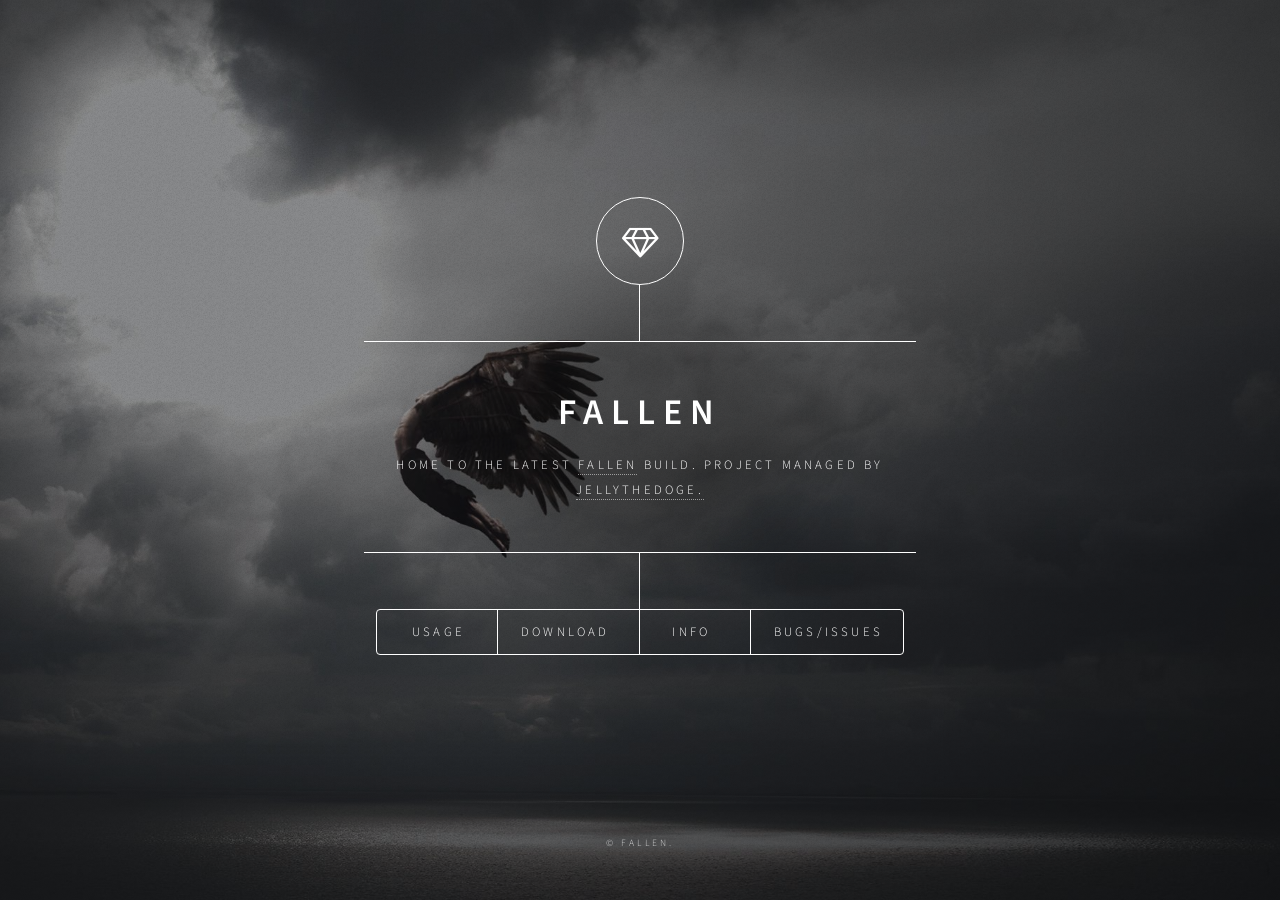
<file: index.html>
<!DOCTYPE HTML>
<!--
	Fallen by Pringles
-->
<html>
	<head>
		<title>Pringles</title>
		<meta charset="utf-8" />
		<meta name="viewport" content="width=device-width, initial-scale=1, user-scalable=no" />
		<link rel="stylesheet" href="assets/css/main.css" />
		<!--[if lte IE 9]><link rel="stylesheet" href="assets/css/ie9.css" /><![endif]-->
		<noscript><link rel="stylesheet" href="assets/css/noscript.css" /></noscript>
	</head>
	<body>

		<!-- Wrapper -->
			<div id="wrapper">

				<!-- Header -->
					<header id="header">
						<div class="logo">
							<span class="icon fa-diamond"></span>
						</div>
						<div class="content">
							<div class="inner">
								<h1>Fallen</h1>
								<p>Home to the latest <a href="https://mrpringmrles.github.io/MrPringles/#Download">fallen</a> build. Project managed by<br />
								<a href="https://github.com/jellythedoge">jellythedoge.</a></p>
							</div>
						</div>
						<nav>
							<ul>
								<li><a href="#Usage">Usage</a></li>
								<li><a href="#Download">Download</a></li>
								<li><a href="#Info">Info</a></li>
								<li><a href="#Bugs">Bugs/Issues</a></li>
								<!--<li><a href="#elements">Elements</a></li>-->
							</ul>
						</nav>
					</header>

				<!-- Main -->
					<div id="main">

						<!-- Usage -->
							<article id="Usage">
								<h2 class="major">Usage</h2>
								<span class="image main"><img src="images/pic01.jpg" alt="" /></span>
								<p>F1 = GlowESP</p>
								<p>F2 = BunnyHop</p>
								<p>F3 = NoFlash</p>
								<p>F4 = Trigger</p>
							</article>

						<!-- Download -->
							<article id="Download">
								<h2 class="major">Fallen</h2>
								<span class="image main"><img src="images/pic02.jpg" alt="" /></span>
								<p>The latest version of fallen will always be located here.</p>
								<p>Download fallen here: <a href="http://download856.mediafire.com/o5ze2e2h37gg/oqd9ry0hc8qd5gz/Fallen-11-09-2017.exe">Download</a></p>
								<p>Avoid using the same download for more than 2 days.</p>
								<p> </p>
								<p>Please do not buy this no matter who is offering it, Anyone who attempts to sell this is a scammer.</p>
							</article>

						<!-- About -->
						<article id="Info">
							<h2 class="major">Info</h2>
							<span class="Text Box"><p>Fallen is a free cheat, It was made as a learning project for fun.
								I never expected anyone to take notice of this cheat but some people did, This cheat is also open source
								and available on my github here ~ <a href="https://github.com/jellythedoge/Fallen" target="_blank">here</a></p> 
								Hope you enjoy :)
							</p>
						</article>

						<!-- Contact -->
							<article id="Bugs">
								<h2 class="major">Bugs/Issues</h2>
								<span class="Text Box"><p>Report bugs here
							</p>
								</form>
								<ul class="icons">
									<li><a href="#" class="icon fa-twitter"><span class="label">Twitter</span></a></li>
									<li><a href="#" class="icon fa-facebook"><span class="label">Facebook</span></a></li>
									<li><a href="#" class="icon fa-instagram"><span class="label">Instagram</span></a></li>
									<li><a href="https://github.com/jellythedoge/Fallen/issues" class="icon fa-github"><span class="label">GitHub</span></a></li>
								</ul>
							</article>
						</div>


				<!-- Footer -->
					<footer id="footer">
						<p class="copyright">&copy; Fallen.</p>
					</footer>

			</div>

		<!-- BG -->
			<div id="bg"></div>

		<!-- Scripts -->
			<script src="assets/js/jquery.min.js"></script>
			<script src="assets/js/skel.min.js"></script>
			<script src="assets/js/util.js"></script>
			<script src="assets/js/main.js"></script>

	</body>
</html>
</file>
<file: assets/css/ie9.css>
/*
 Pringles
*/

/* BG */

	#bg:before {
		background: rgba(19, 21, 25, 0.5);
	}

/* Header */

	#header .logo {
		margin: 0 auto;
	}

	#header .content {
		display: inline-block;
	}

	#header nav ul {
		display: inline-block;
	}

		#header nav ul li {
			display: inline-block;
		}

/* Main */

	#main article {
		margin: 0 auto;
	}
</file>
<file: assets/css/noscript.css>
/*
	Pringles
*/

/* Main */

	#main article {
		opacity: 1;
		margin: 4rem 0 0 0;
	}
</file>
<file: assets/css/main.css>
@import url(font-awesome.min.css);
@import url("https://fonts.googleapis.com/css?family=Source+Sans+Pro:300italic,600italic,300,600");

/*
	Pringles
*/

/* Reset */

	html, body, div, span, applet, object, iframe, h1, h2, h3, h4, h5, h6, p, blockquote, pre, a, abbr, acronym, address, big, cite, code, del, dfn, em, img, ins, kbd, q, s, samp, small, strike, strong, sub, sup, tt, var, b, u, i, center, dl, dt, dd, ol, ul, li, fieldset, form, label, legend, table, caption, tbody, tfoot, thead, tr, th, td, article, aside, canvas, details, embed, figure, figcaption, footer, header, hgroup, menu, nav, output, ruby, section, summary, time, mark, audio, video {
		margin: 0;
		padding: 0;
		border: 0;
		font-size: 100%;
		font: inherit;
		vertical-align: baseline;
	}

	article, aside, details, figcaption, figure, footer, header, hgroup, menu, nav, section {
		display: block;
	}

	body {
		line-height: 1;
	}

	ol, ul {
		list-style: none;
	}

	blockquote, q {
		quotes: none;
	}

	blockquote:before, blockquote:after, q:before, q:after {
		content: '';
		content: none;
	}

	table {
		border-collapse: collapse;
		border-spacing: 0;
	}

	body {
		-webkit-text-size-adjust: none;
	}

/* Box Model */

	*, *:before, *:after {
		-moz-box-sizing: border-box;
		-webkit-box-sizing: border-box;
		box-sizing: border-box;
	}

/* Basic */

	@-ms-viewport {
		width: device-width;
	}

	@media screen and (max-width: 480px) {

		html, body {
			min-width: 320px;
		}

	}

	body {
		background: #1b1f22;
	}

		body.is-loading *, body.is-loading *:before, body.is-loading *:after, body.is-switching *, body.is-switching *:before, body.is-switching *:after {
			-moz-animation: none !important;
			-webkit-animation: none !important;
			-ms-animation: none !important;
			animation: none !important;
			-moz-transition: none !important;
			-webkit-transition: none !important;
			-ms-transition: none !important;
			transition: none !important;
			-moz-transition-delay: none !important;
			-webkit-transition-delay: none !important;
			-ms-transition-delay: none !important;
			transition-delay: none !important;
		}

/* Type */

	html {
		font-size: 16pt;
	}

		@media screen and (max-width: 1680px) {

			html {
				font-size: 12pt;
			}

		}

		@media screen and (max-width: 736px) {

			html {
				font-size: 11pt;
			}

		}

		@media screen and (max-width: 360px) {

			html {
				font-size: 10pt;
			}

		}

	body, input, select, textarea {
		color: #ffffff;
		font-family: "Source Sans Pro", sans-serif;
		font-weight: 300;
		font-size: 1rem;
		line-height: 1.65;
	}

	a {
		-moz-transition: color 0.2s ease-in-out, background-color 0.2s ease-in-out, border-bottom-color 0.2s ease-in-out;
		-webkit-transition: color 0.2s ease-in-out, background-color 0.2s ease-in-out, border-bottom-color 0.2s ease-in-out;
		-ms-transition: color 0.2s ease-in-out, background-color 0.2s ease-in-out, border-bottom-color 0.2s ease-in-out;
		transition: color 0.2s ease-in-out, background-color 0.2s ease-in-out, border-bottom-color 0.2s ease-in-out;
		border-bottom: dotted 1px rgba(255, 255, 255, 0.5);
		text-decoration: none;
		color: inherit;
	}

		a:hover {
			border-bottom-color: transparent;
		}

	strong, b {
		color: #ffffff;
		font-weight: 600;
	}

	em, i {
		font-style: italic;
	}

	p {
		margin: 0 0 2rem 0;
	}

	h1, h2, h3, h4, h5, h6 {
		color: #ffffff;
		font-weight: 600;
		line-height: 1.5;
		margin: 0 0 1rem 0;
		text-transform: uppercase;
		letter-spacing: 0.2rem;
	}

		h1 a, h2 a, h3 a, h4 a, h5 a, h6 a {
			color: inherit;
			text-decoration: none;
		}

		h1.major, h2.major, h3.major, h4.major, h5.major, h6.major {
			border-bottom: solid 1px #ffffff;
			width: -moz-max-content;
			width: -webkit-max-content;
			width: -ms-max-content;
			width: max-content;
			padding-bottom: 0.5rem;
			margin: 0 0 2rem 0;
		}

	h1 {
		font-size: 2.25rem;
		line-height: 1.3;
		letter-spacing: 0.5rem;
	}

	h2 {
		font-size: 1.5rem;
		line-height: 1.4;
		letter-spacing: 0.5rem;
	}

	h3 {
		font-size: 1rem;
	}

	h4 {
		font-size: 0.8rem;
	}

	h5 {
		font-size: 0.7rem;
	}

	h6 {
		font-size: 0.6rem;
	}

	@media screen and (max-width: 736px) {

		h1 {
			font-size: 1.75rem;
			line-height: 1.4;
		}

		h2 {
			font-size: 1.25em;
			line-height: 1.5;
		}

	}

	sub {
		font-size: 0.8rem;
		position: relative;
		top: 0.5rem;
	}

	sup {
		font-size: 0.8rem;
		position: relative;
		top: -0.5rem;
	}

	blockquote {
		border-left: solid 4px #ffffff;
		font-style: italic;
		margin: 0 0 2rem 0;
		padding: 0.5rem 0 0.5rem 2rem;
	}

	code {
		background: rgba(255, 255, 255, 0.075);
		border-radius: 4px;
		font-family: "Courier New", monospace;
		font-size: 0.9rem;
		margin: 0 0.25rem;
		padding: 0.25rem 0.65rem;
	}

	pre {
		-webkit-overflow-scrolling: touch;
		font-family: "Courier New", monospace;
		font-size: 0.9rem;
		margin: 0 0 2rem 0;
	}

		pre code {
			display: block;
			line-height: 1.75;
			padding: 1rem 1.5rem;
			overflow-x: auto;
		}

	hr {
		border: 0;
		border-bottom: solid 1px #ffffff;
		margin: 2.75rem 0;
	}

	.align-left {
		text-align: left;
	}

	.align-center {
		text-align: center;
	}

	.align-right {
		text-align: right;
	}

/* Form */

	form {
		margin: 0 0 2.5rem 0;
	}

		form .field {
			margin: 0 0 1.5rem 0;
		}

			form .field.half {
				width: 50%;
				float: left;
				padding: 0 0 0 0.75rem;
			}

				form .field.half.first {
					padding: 0 0.75rem 0 0;
				}

		form > .actions {
			margin: 1.875rem 0 0 0 !important;
		}

		@media screen and (max-width: 736px) {

			form .field {
				margin: 0 0 1.125rem 0;
			}

				form .field.half {
					padding: 0 0 0 0.5625rem;
				}

					form .field.half.first {
						padding: 0 0.5625rem 0 0;
					}

			form > .actions {
				margin: 1.5rem 0 0 0 !important;
			}

		}

		@media screen and (max-width: 480px) {

			form .field.half {
				width: 100%;
				float: none;
				padding: 0;
			}

				form .field.half.first {
					padding: 0;
				}

		}

	label {
		color: #ffffff;
		display: block;
		font-size: 0.8rem;
		font-weight: 300;
		letter-spacing: 0.2rem;
		line-height: 1.5;
		margin: 0 0 1rem 0;
		text-transform: uppercase;
	}

	input[type="text"],
	input[type="password"],
	input[type="email"],
	input[type="tel"],
	select,
	textarea {
		-moz-appearance: none;
		-webkit-appearance: none;
		-ms-appearance: none;
		appearance: none;
		-moz-transition: border-color 0.2s ease-in-out, box-shadow 0.2s ease-in-out, background-color 0.2s ease-in-out;
		-webkit-transition: border-color 0.2s ease-in-out, box-shadow 0.2s ease-in-out, background-color 0.2s ease-in-out;
		-ms-transition: border-color 0.2s ease-in-out, box-shadow 0.2s ease-in-out, background-color 0.2s ease-in-out;
		transition: border-color 0.2s ease-in-out, box-shadow 0.2s ease-in-out, background-color 0.2s ease-in-out;
		background: transparent;
		border-radius: 4px;
		border: solid 1px #ffffff;
		color: inherit;
		display: block;
		outline: 0;
		padding: 0 1rem;
		text-decoration: none;
		width: 100%;
	}

		input[type="text"]:invalid,
		input[type="password"]:invalid,
		input[type="email"]:invalid,
		input[type="tel"]:invalid,
		select:invalid,
		textarea:invalid {
			box-shadow: none;
		}

		input[type="text"]:focus,
		input[type="password"]:focus,
		input[type="email"]:focus,
		input[type="tel"]:focus,
		select:focus,
		textarea:focus {
			background: rgba(255, 255, 255, 0.075);
			border-color: #ffffff;
			box-shadow: 0 0 0 1px #ffffff;
		}

	select option {
		background: #1b1f22;
		color: #ffffff;
	}

	.select-wrapper {
		text-decoration: none;
		display: block;
		position: relative;
	}

		.select-wrapper:before {
			-moz-osx-font-smoothing: grayscale;
			-webkit-font-smoothing: antialiased;
			font-family: FontAwesome;
			font-style: normal;
			font-weight: normal;
			text-transform: none !important;
		}

		.select-wrapper:before {
			color: #ffffff;
			content: '\f107';
			display: block;
			height: 2.75rem;
			line-height: calc(2.75rem + 0em);
			pointer-events: none;
			position: absolute;
			right: 0;
			text-align: center;
			top: 0;
			width: 2.75rem;
		}

		.select-wrapper select::-ms-expand {
			display: none;
		}

	input[type="text"],
	input[type="password"],
	input[type="email"],
	select {
		height: 2.75rem;
	}

	textarea {
		padding: 0.75rem 1rem;
	}

	input[type="checkbox"],
	input[type="radio"] {
		-moz-appearance: none;
		-webkit-appearance: none;
		-ms-appearance: none;
		appearance: none;
		display: block;
		float: left;
		margin-right: -2rem;
		opacity: 0;
		width: 1rem;
		z-index: -1;
	}

		input[type="checkbox"] + label,
		input[type="radio"] + label {
			text-decoration: none;
			-moz-user-select: none;
			-webkit-user-select: none;
			-ms-user-select: none;
			user-select: none;
			color: #ffffff;
			cursor: pointer;
			display: inline-block;
			font-size: 0.8rem;
			font-weight: 300;
			margin: 0 0 0.5rem 0;
			padding-left: 2.65rem;
			padding-right: 0.75rem;
			position: relative;
		}

			input[type="checkbox"] + label:before,
			input[type="radio"] + label:before {
				-moz-osx-font-smoothing: grayscale;
				-webkit-font-smoothing: antialiased;
				font-family: FontAwesome;
				font-style: normal;
				font-weight: normal;
				text-transform: none !important;
			}

			input[type="checkbox"] + label:before,
			input[type="radio"] + label:before {
				-moz-transition: border-color 0.2s ease-in-out, box-shadow 0.2s ease-in-out, background-color 0.2s ease-in-out;
				-webkit-transition: border-color 0.2s ease-in-out, box-shadow 0.2s ease-in-out, background-color 0.2s ease-in-out;
				-ms-transition: border-color 0.2s ease-in-out, box-shadow 0.2s ease-in-out, background-color 0.2s ease-in-out;
				transition: border-color 0.2s ease-in-out, box-shadow 0.2s ease-in-out, background-color 0.2s ease-in-out;
				border-radius: 4px;
				border: solid 1px #ffffff;
				content: '';
				display: inline-block;
				height: 1.65rem;
				left: 0;
				line-height: calc(1.58125rem + 0em);
				position: absolute;
				text-align: center;
				top: -0.125rem;
				width: 1.65rem;
			}

		input[type="checkbox"]:checked + label:before,
		input[type="radio"]:checked + label:before {
			background: #ffffff !important;
			border-color: #ffffff !important;
			color: #1b1f22;
			content: '\f00c';
		}

		input[type="checkbox"]:focus + label:before,
		input[type="radio"]:focus + label:before {
			background: rgba(255, 255, 255, 0.075);
			border-color: #ffffff;
			box-shadow: 0 0 0 1px #ffffff;
		}

	input[type="checkbox"] + label:before {
		border-radius: 4px;
	}

	input[type="radio"] + label:before {
		border-radius: 100%;
	}

	::-webkit-input-placeholder {
		color: rgba(255, 255, 255, 0.5) !important;
		opacity: 1.0;
	}

	:-moz-placeholder {
		color: rgba(255, 255, 255, 0.5) !important;
		opacity: 1.0;
	}

	::-moz-placeholder {
		color: rgba(255, 255, 255, 0.5) !important;
		opacity: 1.0;
	}

	:-ms-input-placeholder {
		color: rgba(255, 255, 255, 0.5) !important;
		opacity: 1.0;
	}

	.formerize-placeholder {
		color: rgba(255, 255, 255, 0.5) !important;
		opacity: 1.0;
	}

/* Box */

	.box {
		border-radius: 4px;
		border: solid 1px #ffffff;
		margin-bottom: 2rem;
		padding: 1.5em;
	}

		.box > :last-child,
		.box > :last-child > :last-child,
		.box > :last-child > :last-child > :last-child {
			margin-bottom: 0;
		}

		.box.alt {
			border: 0;
			border-radius: 0;
			padding: 0;
		}

/* Icon */

	.icon {
		text-decoration: none;
		border-bottom: none;
		position: relative;
	}

		.icon:before {
			-moz-osx-font-smoothing: grayscale;
			-webkit-font-smoothing: antialiased;
			font-family: FontAwesome;
			font-style: normal;
			font-weight: normal;
			text-transform: none !important;
		}

		.icon > .label {
			display: none;
		}

/* Image */

	.image {
		border-radius: 4px;
		border: 0;
		display: inline-block;
		position: relative;
	}

		.image:before {
			-moz-pointer-events: none;
			-webkit-pointer-events: none;
			-ms-pointer-events: none;
			pointer-events: none;
			background-image: url("../../images/overlay.png");
			background-color: rgba(19, 21, 25, 0.5);
			border-radius: 4px;
			content: '';
			display: block;
			height: 100%;
			left: 0;
			opacity: 0.5;
			position: absolute;
			top: 0;
			width: 100%;
		}

		.image img {
			border-radius: 4px;
			display: block;
		}

		.image.left, .image.right {
			max-width: 40%;
		}

			.image.left img, .image.right img {
				width: 100%;
			}

		.image.left {
			float: left;
			padding: 0 1.5em 1em 0;
			top: 0.25em;
		}

		.image.right {
			float: right;
			padding: 0 0 1em 1.5em;
			top: 0.25em;
		}

		.image.fit {
			display: block;
			margin: 0 0 2rem 0;
			width: 100%;
		}

			.image.fit img {
				width: 100%;
			}

		.image.main {
			display: block;
			margin: 2.5rem 0;
			width: 100%;
		}

			.image.main img {
				width: 100%;
			}

		@media screen and (max-width: 736px) {

			.image.main {
				margin: 2rem 0;
			}

		}

		@media screen and (max-width: 480px) {

			.image.main {
				margin: 1.5rem 0;
			}

		}

/* List */

	ol {
		list-style: decimal;
		margin: 0 0 2rem 0;
		padding-left: 1.25em;
	}

		ol li {
			padding-left: 0.25em;
		}

	ul {
		list-style: disc;
		margin: 0 0 2rem 0;
		padding-left: 1em;
	}

		ul li {
			padding-left: 0.5em;
		}

		ul.alt {
			list-style: none;
			padding-left: 0;
		}

			ul.alt li {
				border-top: solid 1px #ffffff;
				padding: 0.5em 0;
			}

				ul.alt li:first-child {
					border-top: 0;
					padding-top: 0;
				}

		ul.icons {
			cursor: default;
			list-style: none;
			padding-left: 0;
		}

			ul.icons li {
				display: inline-block;
				padding: 0 0.75em 0 0;
			}

				ul.icons li:last-child {
					padding-right: 0;
				}

				ul.icons li a {
					border-radius: 100%;
					box-shadow: inset 0 0 0 1px #ffffff;
					display: inline-block;
					height: 2.25rem;
					line-height: 2.25rem;
					text-align: center;
					width: 2.25rem;
				}

					ul.icons li a:hover {
						background-color: rgba(255, 255, 255, 0.075);
					}

					ul.icons li a:active {
						background-color: rgba(255, 255, 255, 0.175);
					}

		ul.actions {
			cursor: default;
			list-style: none;
			padding-left: 0;
		}

			ul.actions li {
				display: inline-block;
				padding: 0 1rem 0 0;
				vertical-align: middle;
			}

				ul.actions li:last-child {
					padding-right: 0;
				}

			ul.actions.small li {
				padding: 0 0.5rem 0 0;
			}

			ul.actions.vertical li {
				display: block;
				padding: 1rem 0 0 0;
			}

				ul.actions.vertical li:first-child {
					padding-top: 0;
				}

				ul.actions.vertical li > * {
					margin-bottom: 0;
				}

			ul.actions.vertical.small li {
				padding: 0.5rem 0 0 0;
			}

				ul.actions.vertical.small li:first-child {
					padding-top: 0;
				}

			ul.actions.fit {
				display: table;
				margin-left: -1rem;
				padding: 0;
				table-layout: fixed;
				width: calc(100% + 1rem);
			}

				ul.actions.fit li {
					display: table-cell;
					padding: 0 0 0 1rem;
				}

					ul.actions.fit li > * {
						margin-bottom: 0;
					}

				ul.actions.fit.small {
					margin-left: -0.5rem;
					width: calc(100% + 0.5rem);
				}

					ul.actions.fit.small li {
						padding: 0 0 0 0.5rem;
					}

			@media screen and (max-width: 480px) {

				ul.actions {
					margin: 0 0 2rem 0;
				}

					ul.actions li {
						padding: 1rem 0 0 0;
						display: block;
						text-align: center;
						width: 100%;
					}

						ul.actions li:first-child {
							padding-top: 0;
						}

						ul.actions li > * {
							width: 100%;
							margin: 0 !important;
						}

							ul.actions li > *.icon:before {
								margin-left: -2em;
							}

					ul.actions.small li {
						padding: 0.5rem 0 0 0;
					}

						ul.actions.small li:first-child {
							padding-top: 0;
						}

			}

	dl {
		margin: 0 0 2rem 0;
	}

		dl dt {
			display: block;
			font-weight: 600;
			margin: 0 0 1rem 0;
		}

		dl dd {
			margin-left: 2rem;
		}

/* Table */

	.table-wrapper {
		-webkit-overflow-scrolling: touch;
		overflow-x: auto;
	}

	table {
		margin: 0 0 2rem 0;
		width: 100%;
	}

		table tbody tr {
			border: solid 1px #ffffff;
			border-left: 0;
			border-right: 0;
		}

			table tbody tr:nth-child(2n + 1) {
				background-color: rgba(255, 255, 255, 0.075);
			}

		table td {
			padding: 0.75em 0.75em;
		}

		table th {
			color: #ffffff;
			font-size: 0.9em;
			font-weight: 600;
			padding: 0 0.75em 0.75em 0.75em;
			text-align: left;
		}

		table thead {
			border-bottom: solid 2px #ffffff;
		}

		table tfoot {
			border-top: solid 2px #ffffff;
		}

		table.alt {
			border-collapse: separate;
		}

			table.alt tbody tr td {
				border: solid 1px #ffffff;
				border-left-width: 0;
				border-top-width: 0;
			}

				table.alt tbody tr td:first-child {
					border-left-width: 1px;
				}

			table.alt tbody tr:first-child td {
				border-top-width: 1px;
			}

			table.alt thead {
				border-bottom: 0;
			}

			table.alt tfoot {
				border-top: 0;
			}

/* Button */

	input[type="submit"],
	input[type="reset"],
	input[type="button"],
	button,
	.button {
		-moz-appearance: none;
		-webkit-appearance: none;
		-ms-appearance: none;
		appearance: none;
		-moz-transition: background-color 0.2s ease-in-out, color 0.2s ease-in-out;
		-webkit-transition: background-color 0.2s ease-in-out, color 0.2s ease-in-out;
		-ms-transition: background-color 0.2s ease-in-out, color 0.2s ease-in-out;
		transition: background-color 0.2s ease-in-out, color 0.2s ease-in-out;
		background-color: transparent;
		border-radius: 4px;
		border: 0;
		box-shadow: inset 0 0 0 1px #ffffff;
		color: #ffffff !important;
		cursor: pointer;
		display: inline-block;
		font-size: 0.8rem;
		font-weight: 300;
		height: 2.75rem;
		letter-spacing: 0.2rem;
		line-height: 2.75rem;
		outline: 0;
		padding: 0 1.25rem 0 1.35rem;
		text-align: center;
		text-decoration: none;
		text-transform: uppercase;
		white-space: nowrap;
	}

		input[type="submit"]:hover,
		input[type="reset"]:hover,
		input[type="button"]:hover,
		button:hover,
		.button:hover {
			background-color: rgba(255, 255, 255, 0.075);
		}

		input[type="submit"]:active,
		input[type="reset"]:active,
		input[type="button"]:active,
		button:active,
		.button:active {
			background-color: rgba(255, 255, 255, 0.175);
		}

		input[type="submit"].icon:before,
		input[type="reset"].icon:before,
		input[type="button"].icon:before,
		button.icon:before,
		.button.icon:before {
			margin-right: 0.5em;
		}

		input[type="submit"].fit,
		input[type="reset"].fit,
		input[type="button"].fit,
		button.fit,
		.button.fit {
			display: block;
			margin: 0 0 1rem 0;
			width: 100%;
		}

		input[type="submit"].special,
		input[type="reset"].special,
		input[type="button"].special,
		button.special,
		.button.special {
			background-color: #ffffff;
			color: #1b1f22 !important;
			font-weight: 600;
		}

		input[type="submit"].disabled, input[type="submit"]:disabled,
		input[type="reset"].disabled,
		input[type="reset"]:disabled,
		input[type="button"].disabled,
		input[type="button"]:disabled,
		button.disabled,
		button:disabled,
		.button.disabled,
		.button:disabled {
			-moz-pointer-events: none;
			-webkit-pointer-events: none;
			-ms-pointer-events: none;
			pointer-events: none;
			cursor: default;
			opacity: 0.25;
		}

	input[type="submit"],
	input[type="reset"],
	input[type="button"],
	button {
		line-height: calc(2.75rem - 2px);
	}

/* BG */

	#bg {
		-moz-transform: scale(1.0);
		-webkit-transform: scale(1.0);
		-ms-transform: scale(1.0);
		transform: scale(1.0);
		-webkit-backface-visibility: hidden;
		position: fixed;
		top: 0;
		left: 0;
		width: 100%;
		height: 100vh;
		z-index: 1;
	}

		#bg:before, #bg:after {
			content: '';
			display: block;
			position: absolute;
			top: 0;
			left: 0;
			width: 100%;
			height: 100%;
		}

		#bg:before {
			-moz-transition: background-color 2.5s ease-in-out;
			-webkit-transition: background-color 2.5s ease-in-out;
			-ms-transition: background-color 2.5s ease-in-out;
			transition: background-color 2.5s ease-in-out;
			-moz-transition-delay: 0.75s;
			-webkit-transition-delay: 0.75s;
			-ms-transition-delay: 0.75s;
			transition-delay: 0.75s;
			background-image: linear-gradient(to top, rgba(19, 21, 25, 0.5), rgba(19, 21, 25, 0.5)), url("../../images/overlay.png");
			background-size: auto, 256px 256px;
			background-position: center, center;
			background-repeat: no-repeat, repeat;
			z-index: 2;
		}

		#bg:after {
			-moz-transform: scale(1.125);
			-webkit-transform: scale(1.125);
			-ms-transform: scale(1.125);
			transform: scale(1.125);
			-moz-transition: -moz-transform 0.325s ease-in-out, -moz-filter 0.325s ease-in-out;
			-webkit-transition: -webkit-transform 0.325s ease-in-out, -webkit-filter 0.325s ease-in-out;
			-ms-transition: -ms-transform 0.325s ease-in-out, -ms-filter 0.325s ease-in-out;
			transition: transform 0.325s ease-in-out, filter 0.325s ease-in-out;
			background-image: url("../../images/bg.jpg");
			background-position: center;
			background-size: cover;
			background-repeat: no-repeat;
			z-index: 1;
		}

		body.is-article-visible #bg:after {
			-moz-transform: scale(1.0825);
			-webkit-transform: scale(1.0825);
			-ms-transform: scale(1.0825);
			transform: scale(1.0825);
			-moz-filter: blur(0.2rem);
			-webkit-filter: blur(0.2rem);
			-ms-filter: blur(0.2rem);
			filter: blur(0.2rem);
		}

		body.is-loading #bg:before {
			background-color: #000000;
		}

/* Wrapper */

	#wrapper {
		display: -moz-flex;
		display: -webkit-flex;
		display: -ms-flex;
		display: flex;
		-moz-flex-direction: column;
		-webkit-flex-direction: column;
		-ms-flex-direction: column;
		flex-direction: column;
		-moz-align-items: center;
		-webkit-align-items: center;
		-ms-align-items: center;
		align-items: center;
		-moz-justify-content: space-between;
		-webkit-justify-content: space-between;
		-ms-justify-content: space-between;
		justify-content: space-between;
		position: relative;
		min-height: 100vh;
		width: 100%;
		padding: 4rem 2rem;
		z-index: 3;
	}

		#wrapper:before {
			content: '';
			display: block;
		}

		@media screen and (max-width: 1680px) {

			#wrapper {
				padding: 3rem 2rem;
			}

		}

		@media screen and (max-width: 736px) {

			#wrapper {
				padding: 2rem 1rem;
			}

		}

		@media screen and (max-width: 480px) {

			#wrapper {
				padding: 1rem;
			}

		}

/* Header */

	#header {
		display: -moz-flex;
		display: -webkit-flex;
		display: -ms-flex;
		display: flex;
		-moz-flex-direction: column;
		-webkit-flex-direction: column;
		-ms-flex-direction: column;
		flex-direction: column;
		-moz-align-items: center;
		-webkit-align-items: center;
		-ms-align-items: center;
		align-items: center;
		-moz-transition: -moz-transform 0.325s ease-in-out, -moz-filter 0.325s ease-in-out, opacity 0.325s ease-in-out;
		-webkit-transition: -webkit-transform 0.325s ease-in-out, -webkit-filter 0.325s ease-in-out, opacity 0.325s ease-in-out;
		-ms-transition: -ms-transform 0.325s ease-in-out, -ms-filter 0.325s ease-in-out, opacity 0.325s ease-in-out;
		transition: transform 0.325s ease-in-out, filter 0.325s ease-in-out, opacity 0.325s ease-in-out;
		background-image: -moz-radial-gradient(rgba(0, 0, 0, 0.25) 25%, transparent 55%);
		background-image: -webkit-radial-gradient(rgba(0, 0, 0, 0.25) 25%, transparent 55%);
		background-image: -ms-radial-gradient(rgba(0, 0, 0, 0.25) 25%, transparent 55%);
		background-image: radial-gradient(rgba(0, 0, 0, 0.25) 25%, transparent 55%);
		max-width: 100%;
		text-align: center;
	}

		#header > * {
			-moz-transition: opacity 0.325s ease-in-out;
			-webkit-transition: opacity 0.325s ease-in-out;
			-ms-transition: opacity 0.325s ease-in-out;
			transition: opacity 0.325s ease-in-out;
			position: relative;
			margin-top: 3.5rem;
		}

			#header > *:before {
				content: '';
				display: block;
				position: absolute;
				top: calc(-3.5rem - 1px);
				left: calc(50% - 1px);
				width: 1px;
				height: calc(3.5rem + 1px);
				background: #ffffff;
			}

		#header > :first-child {
			margin-top: 0;
		}

			#header > :first-child:before {
				display: none;
			}

		#header .logo {
			width: 5.5rem;
			height: 5.5rem;
			line-height: 5.5rem;
			border: solid 1px #ffffff;
			border-radius: 100%;
		}

			#header .logo .icon:before {
				font-size: 2rem;
			}

		#header .content {
			border-style: solid;
			border-color: #ffffff;
			border-top-width: 1px;
			border-bottom-width: 1px;
			max-width: 100%;
		}

			#header .content .inner {
				-moz-transition: max-height 0.75s ease, padding 0.75s ease, opacity 0.325s ease-in-out;
				-webkit-transition: max-height 0.75s ease, padding 0.75s ease, opacity 0.325s ease-in-out;
				-ms-transition: max-height 0.75s ease, padding 0.75s ease, opacity 0.325s ease-in-out;
				transition: max-height 0.75s ease, padding 0.75s ease, opacity 0.325s ease-in-out;
				-moz-transition-delay: 0.25s;
				-webkit-transition-delay: 0.25s;
				-ms-transition-delay: 0.25s;
				transition-delay: 0.25s;
				padding: 3rem 2rem;
				max-height: 40rem;
				overflow: hidden;
			}

				#header .content .inner > :last-child {
					margin-bottom: 0;
				}

			#header .content p {
				text-transform: uppercase;
				letter-spacing: 0.2rem;
				font-size: 0.8rem;
				line-height: 2;
			}

		#header nav ul {
			display: -moz-flex;
			display: -webkit-flex;
			display: -ms-flex;
			display: flex;
			margin-bottom: 0;
			list-style: none;
			padding-left: 0;
			border: solid 1px #ffffff;
			border-radius: 4px;
		}

			#header nav ul li {
				padding-left: 0;
				border-left: solid 1px #ffffff;
			}

				#header nav ul li:first-child {
					border-left: 0;
				}

				#header nav ul li a {
					display: block;
					min-width: 7.5rem;
					height: 2.75rem;
					line-height: 2.75rem;
					padding: 0 1.25rem 0 1.45rem;
					text-transform: uppercase;
					letter-spacing: 0.2rem;
					font-size: 0.8rem;
					border-bottom: 0;
				}

					#header nav ul li a:hover {
						background-color: rgba(255, 255, 255, 0.075);
					}

					#header nav ul li a:active {
						background-color: rgba(255, 255, 255, 0.175);
					}

		#header nav.use-middle:after {
			content: '';
			display: block;
			position: absolute;
			top: 0;
			left: calc(50% - 1px);
			width: 1px;
			height: 100%;
			background: #ffffff;
		}

		#header nav.use-middle ul li.is-middle {
			border-left: 0;
		}

		body.is-article-visible #header {
			-moz-transform: scale(0.95);
			-webkit-transform: scale(0.95);
			-ms-transform: scale(0.95);
			transform: scale(0.95);
			-moz-filter: blur(0.1rem);
			-webkit-filter: blur(0.1rem);
			-ms-filter: blur(0.1rem);
			filter: blur(0.1rem);
			opacity: 0;
		}

		body.is-loading #header {
			-moz-filter: blur(0.125rem);
			-webkit-filter: blur(0.125rem);
			-ms-filter: blur(0.125rem);
			filter: blur(0.125rem);
		}

			body.is-loading #header > * {
				opacity: 0;
			}

			body.is-loading #header .content .inner {
				max-height: 0;
				padding-top: 0;
				padding-bottom: 0;
				opacity: 0;
			}

		@media screen and (max-width: 980px) {

			#header .content p br {
				display: none;
			}

		}

		@media screen and (max-width: 736px) {

			#header > * {
				margin-top: 2rem;
			}

				#header > *:before {
					top: calc(-2rem - 1px);
					height: calc(2rem + 1px);
				}

			#header .logo {
				width: 4.75rem;
				height: 4.75rem;
				line-height: 4.75rem;
			}

				#header .logo .icon:before {
					font-size: 1.75rem;
				}

			#header .content .inner {
				padding: 2.5rem 1rem;
			}

			#header .content p {
				line-height: 1.875;
			}

		}

		@media screen and (max-width: 480px) {

			#header {
				padding: 1.5rem 0;
			}

				#header .content .inner {
					padding: 2.5rem 0;
				}

				#header nav ul {
					-moz-flex-direction: column;
					-webkit-flex-direction: column;
					-ms-flex-direction: column;
					flex-direction: column;
					min-width: 10rem;
					max-width: 100%;
				}

					#header nav ul li {
						border-left: 0;
						border-top: solid 1px #ffffff;
					}

						#header nav ul li:first-child {
							border-top: 0;
						}

						#header nav ul li a {
							height: 3rem;
							line-height: 3rem;
							min-width: 0;
							width: 100%;
						}

				#header nav.use-middle:after {
					display: none;
				}

		}

/* Main */

	#main {
		-moz-flex-grow: 1;
		-webkit-flex-grow: 1;
		-ms-flex-grow: 1;
		flex-grow: 1;
		-moz-flex-shrink: 1;
		-webkit-flex-shrink: 1;
		-ms-flex-shrink: 1;
		flex-shrink: 1;
		display: -moz-flex;
		display: -webkit-flex;
		display: -ms-flex;
		display: flex;
		-moz-align-items: center;
		-webkit-align-items: center;
		-ms-align-items: center;
		align-items: center;
		-moz-justify-content: center;
		-webkit-justify-content: center;
		-ms-justify-content: center;
		justify-content: center;
		-moz-flex-direction: column;
		-webkit-flex-direction: column;
		-ms-flex-direction: column;
		flex-direction: column;
		position: relative;
		max-width: 100%;
		z-index: 3;
	}

		#main article {
			-moz-transform: translateY(0.25rem);
			-webkit-transform: translateY(0.25rem);
			-ms-transform: translateY(0.25rem);
			transform: translateY(0.25rem);
			-moz-transition: opacity 0.325s ease-in-out, -moz-transform 0.325s ease-in-out;
			-webkit-transition: opacity 0.325s ease-in-out, -webkit-transform 0.325s ease-in-out;
			-ms-transition: opacity 0.325s ease-in-out, -ms-transform 0.325s ease-in-out;
			transition: opacity 0.325s ease-in-out, transform 0.325s ease-in-out;
			padding: 4.5rem 2.5rem 1.5rem 2.5rem ;
			position: relative;
			width: 40rem;
			max-width: 100%;
			background-color: rgba(27, 31, 34, 0.85);
			border-radius: 4px;
			opacity: 0;
		}

			#main article.active {
				-moz-transform: translateY(0);
				-webkit-transform: translateY(0);
				-ms-transform: translateY(0);
				transform: translateY(0);
				opacity: 1;
			}

			#main article .close {
				display: block;
				position: absolute;
				top: 0;
				right: 0;
				width: 4rem;
				height: 4rem;
				cursor: pointer;
				text-indent: 4rem;
				overflow: hidden;
				white-space: nowrap;
			}

				#main article .close:before {
					-moz-transition: background-color 0.2s ease-in-out;
					-webkit-transition: background-color 0.2s ease-in-out;
					-ms-transition: background-color 0.2s ease-in-out;
					transition: background-color 0.2s ease-in-out;
					content: '';
					display: block;
					position: absolute;
					top: 0.75rem;
					left: 0.75rem;
					width: 2.5rem;
					height: 2.5rem;
					border-radius: 100%;
					background-position: center;
					background-image: url("data:image/svg+xml;charset=utf8,%3Csvg xmlns='http://www.w3.org/2000/svg' xmlns:xlink='http://www.w3.org/1999/xlink' width='20px' height='20px' viewBox='0 0 20 20' zoomAndPan='disable'%3E%3Cstyle%3Eline %7B stroke: %23ffffff%3B stroke-width: 1%3B %7D%3C/style%3E%3Cline x1='2' y1='2' x2='18' y2='18' /%3E%3Cline x1='18' y1='2' x2='2' y2='18' /%3E%3C/svg%3E");
					background-size: 20px 20px;
					background-repeat: no-repeat;
				}

				#main article .close:hover:before {
					background-color: rgba(255, 255, 255, 0.075);
				}

				#main article .close:active:before {
					background-color: rgba(255, 255, 255, 0.175);
				}

		@media screen and (max-width: 736px) {

			#main article {
				padding: 3.5rem 2rem 0.5rem 2rem ;
			}

				#main article .close:before {
					top: 0.875rem;
					left: 0.875rem;
					width: 2.25rem;
					height: 2.25rem;
					background-size: 14px 14px;
				}

		}

		@media screen and (max-width: 480px) {

			#main article {
				padding: 3rem 1.5rem 0.5rem 1.5rem ;
			}

		}

/* Footer */

	#footer {
		-moz-transition: -moz-transform 0.325s ease-in-out, -moz-filter 0.325s ease-in-out, opacity 0.325s ease-in-out;
		-webkit-transition: -webkit-transform 0.325s ease-in-out, -webkit-filter 0.325s ease-in-out, opacity 0.325s ease-in-out;
		-ms-transition: -ms-transform 0.325s ease-in-out, -ms-filter 0.325s ease-in-out, opacity 0.325s ease-in-out;
		transition: transform 0.325s ease-in-out, filter 0.325s ease-in-out, opacity 0.325s ease-in-out;
		width: 100%;
		max-width: 100%;
		margin-top: 2rem;
		text-align: center;
	}

		#footer .copyright {
			letter-spacing: 0.2rem;
			font-size: 0.6rem;
			opacity: 0.75;
			margin-bottom: 0;
			text-transform: uppercase;
		}

		body.is-article-visible #footer {
			-moz-transform: scale(0.95);
			-webkit-transform: scale(0.95);
			-ms-transform: scale(0.95);
			transform: scale(0.95);
			-moz-filter: blur(0.1rem);
			-webkit-filter: blur(0.1rem);
			-ms-filter: blur(0.1rem);
			filter: blur(0.1rem);
			opacity: 0;
		}

		body.is-loading #footer {
			opacity: 0;
		}
</file>
